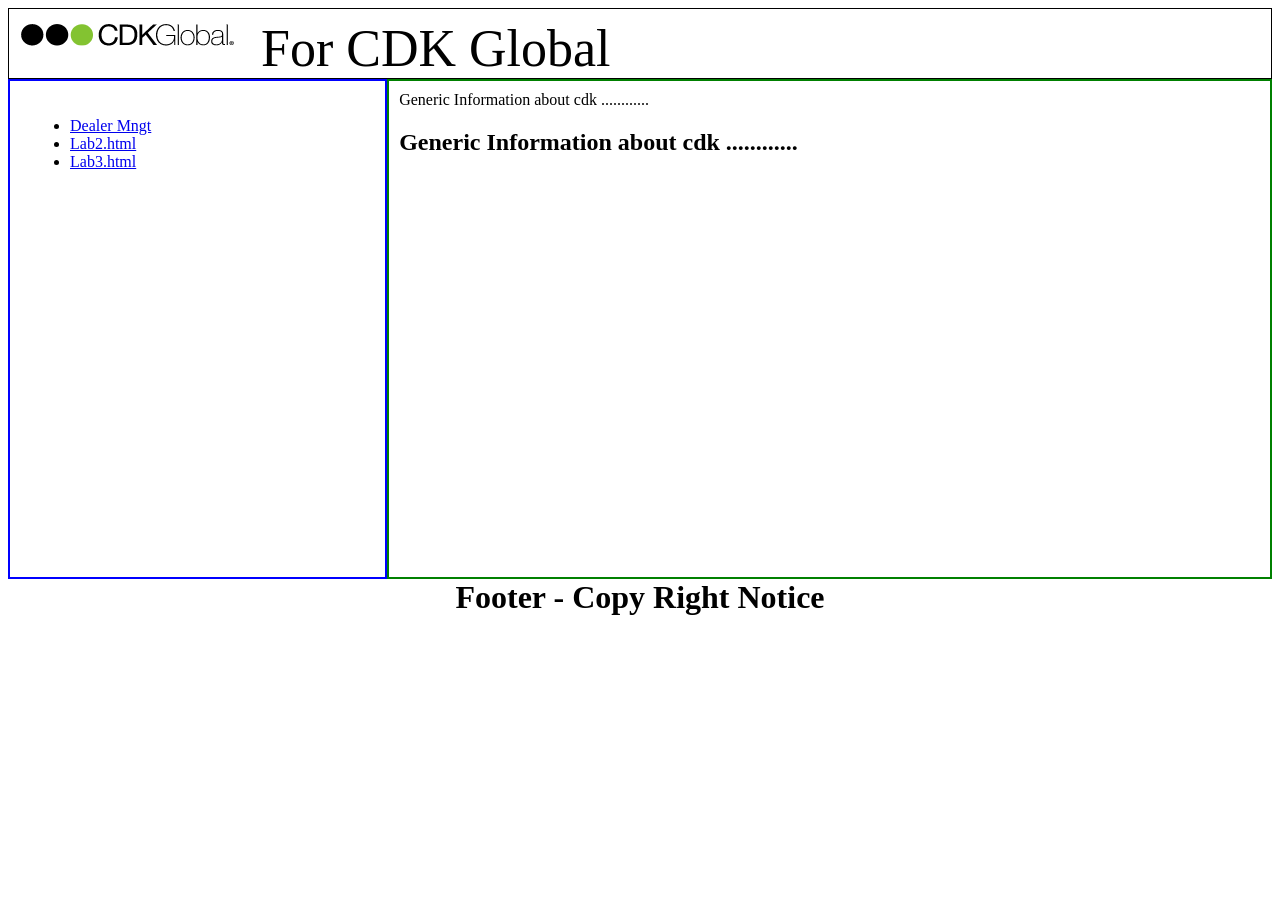
<file: webtech/htmlcss/index.html>
<html>

<head>
    <meta charset="ISO-8859-1">
    <title>Insert title here</title>
 	<link  rel="stylesheet" href="index.css">
    
</head>

<body>
    <header> <img src="logo.png">
        <span class="cname">
            For CDK Global
        </span>
    </header>
    <section>
    	<ul>
    		<li><a href="lab1.html" >Dealer Mngt</a></li>
    		<li><a href="lab2.html" >Lab2.html</a></li>
    		<li><a href="lab3.html" >Lab3.html</a></li>
    	</ul>
    </section>
    <article>
		Generic Information about cdk ............
		<h1>Generic Information about cdk ............</h1>
		
    </article>
    
    <footer><h1>Footer - Copy Right Notice</h1></footer>
</body>

</html>
</file>
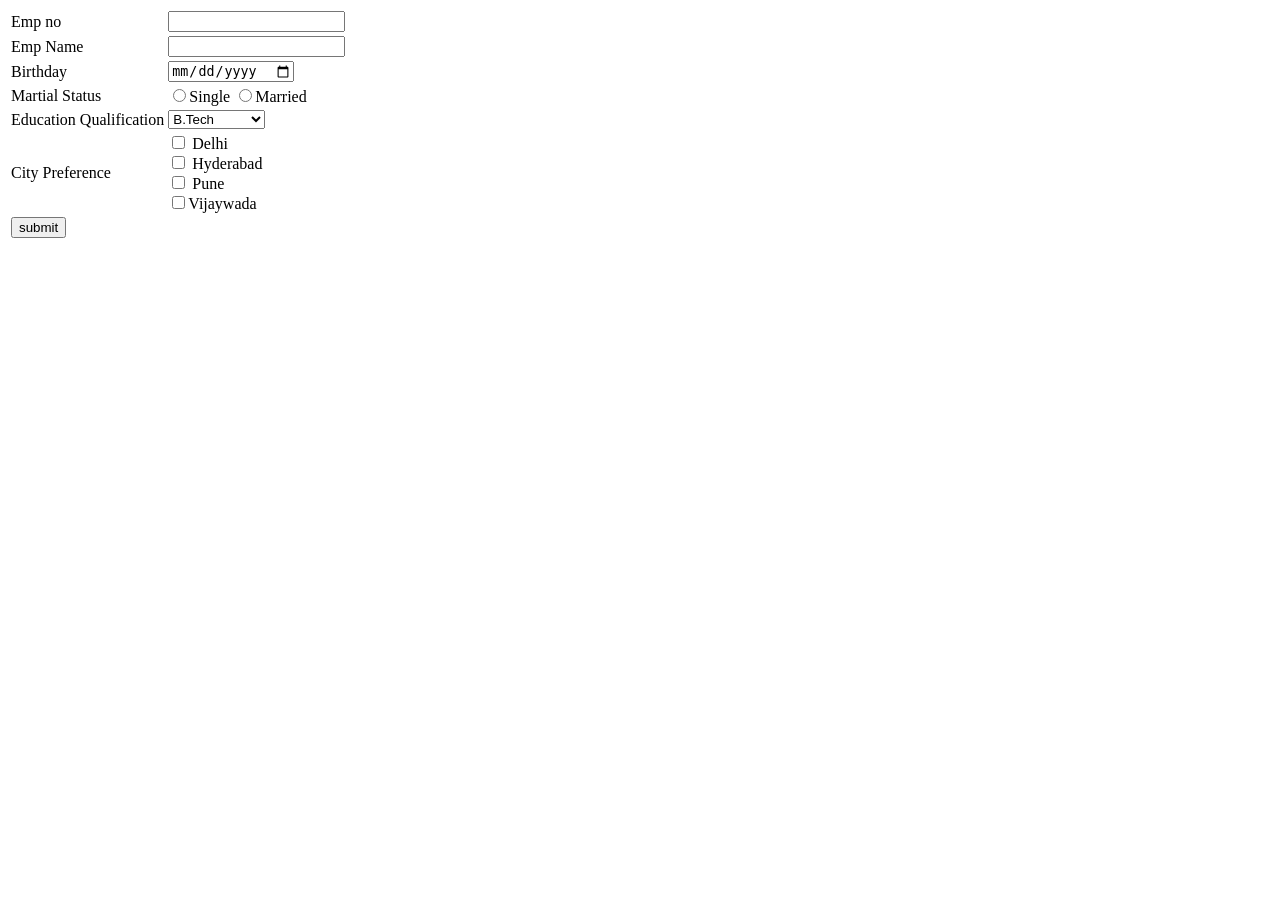
<file: webtech/lab4.html>
<!DOCTYPE html>
<html>
<head>
<meta charset="ISO-8859-1">
<title>Insert title here</title>
</head>
<body>
	<form action="" method="get" >
	<table>
	<tr>
		<td>	<label>Emp no</label></td>
		<td>	<input type="text" name="empno" /> </td>
	</tr>
	<tr>
		<td>	<label>Emp Name</label></td>
		<td>	<input type="text" /> </td>
	</tr>
	<tr>
		<td>	<label>Birthday</label></td>
		<td>	<input type="date" /> </td>
	</tr>
	<tr>
		<td>	<label>Martial Status</label></td>
		<td>	<input type="radio" name="martial">Single
				<input type="radio" name="martial">Married
		 </td>
	</tr>
	<tr>
		<td>	<label>Education Qualification</label></td>
		<td>	<select>
	<option value="btech">B.Tech</option>
	<option value="mtech">M.Tech</option>
	<option value="intermediate">Intermediate</option>
	</select>
	 </td>
	</tr>
	<tr>
		<td>City Preference</td>
		<td><input type ="checkbox" id="city" name="city" value="Delhi" /> Delhi <br/>
	<input type ="checkbox" id="city" name="city" value="Hyderabad" /> Hyderabad <br/>
	<input type ="checkbox" id="city" name="city" value="Pune" /> Pune <br/>
	<input type ="checkbox" id="city" name="city" value="Vijaywada" />Vijaywada <br/>
	</td>
	</tr>
	
	<tr><td><input type ="Submit" value="submit"></td>	
	</table>
	
	</form>
</body>
</html>
</file>
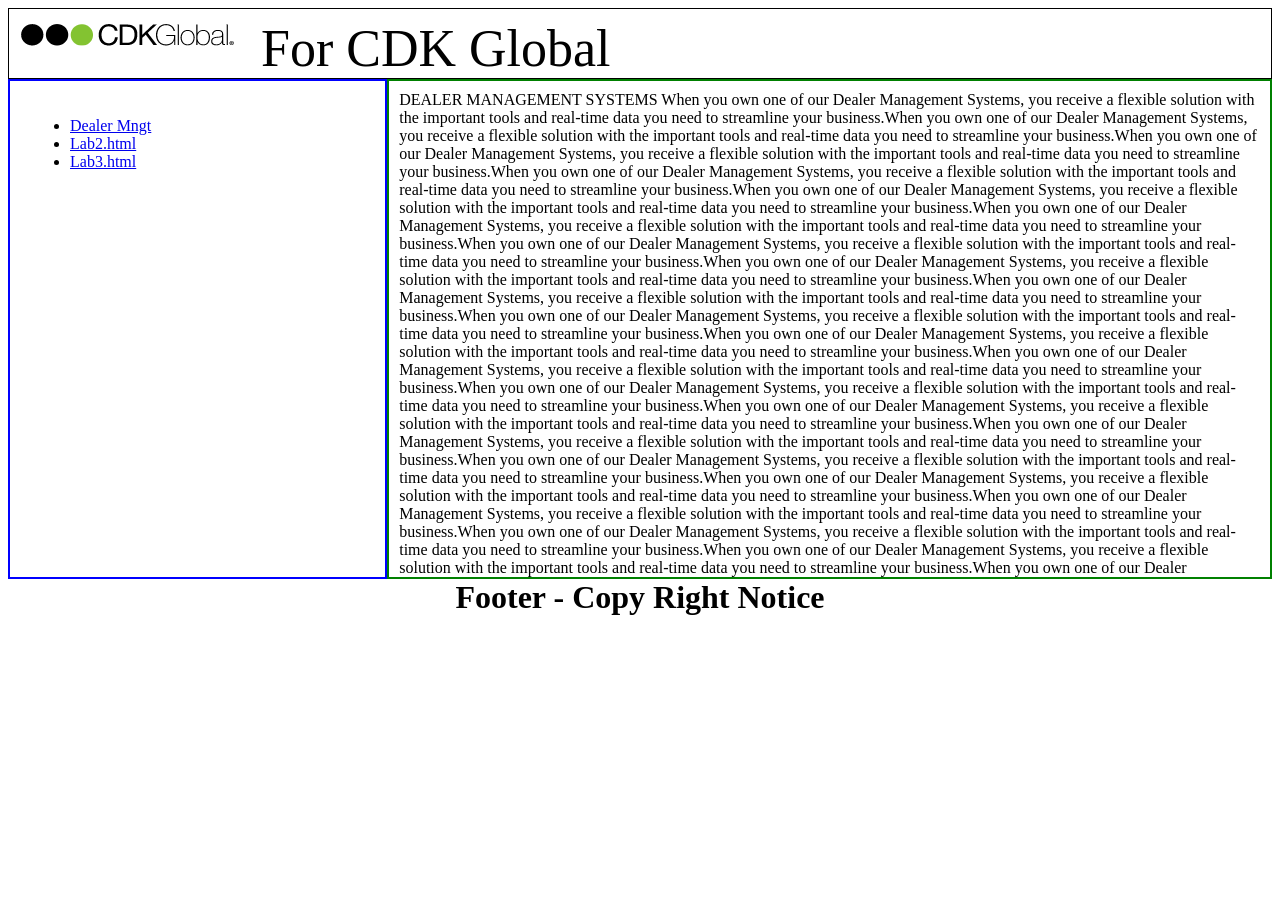
<file: webtech/htmlcss/lab1.html>
<html>

<head>
    <meta charset="ISO-8859-1">
    <title>Insert title here</title>
 	<link  rel="stylesheet" href="index.css">
    
</head>

<body>
    <header> <img src="logo.png">
        <span class="cname">
            For CDK Global
        </span>
    </header>
    <section>
    	<ul>
    		<li><a href="lab1.html" >Dealer Mngt</a></li>
    		<li><a href="lab2.html" >Lab2.html</a></li>
    		<li><a href="lab3.html" >Lab3.html</a></li>
    	</ul>
    </section>
    <article>
		DEALER MANAGEMENT SYSTEMS
When you own one of our Dealer Management Systems, you receive a flexible solution with the important tools and real-time data you need to streamline your business.When you own one of our Dealer Management Systems, you receive a flexible solution with the important tools and real-time data you need to streamline your business.When you own one of our Dealer Management Systems, you receive a flexible solution with the important tools and real-time data you need to streamline your business.When you own one of our Dealer Management Systems, you receive a flexible solution with the important tools and real-time data you need to streamline your business.When you own one of our Dealer Management Systems, you receive a flexible solution with the important tools and real-time data you need to streamline your business.When you own one of our Dealer Management Systems, you receive a flexible solution with the important tools and real-time data you need to streamline your business.When you own one of our Dealer Management Systems, you receive a flexible solution with the important tools and real-time data you need to streamline your business.When you own one of our Dealer Management Systems, you receive a flexible solution with the important tools and real-time data you need to streamline your business.When you own one of our Dealer Management Systems, you receive a flexible solution with the important tools and real-time data you need to streamline your business.When you own one of our Dealer Management Systems, you receive a flexible solution with the important tools and real-time data you need to streamline your business.When you own one of our Dealer Management Systems, you receive a flexible solution with the important tools and real-time data you need to streamline your business.When you own one of our Dealer Management Systems, you receive a flexible solution with the important tools and real-time data you need to streamline your business.When you own one of our Dealer Management Systems, you receive a flexible solution with the important tools and real-time data you need to streamline your business.When you own one of our Dealer Management Systems, you receive a flexible solution with the important tools and real-time data you need to streamline your business.When you own one of our Dealer Management Systems, you receive a flexible solution with the important tools and real-time data you need to streamline your business.When you own one of our Dealer Management Systems, you receive a flexible solution with the important tools and real-time data you need to streamline your business.When you own one of our Dealer Management Systems, you receive a flexible solution with the important tools and real-time data you need to streamline your business.When you own one of our Dealer Management Systems, you receive a flexible solution with the important tools and real-time data you need to streamline your business.When you own one of our Dealer Management Systems, you receive a flexible solution with the important tools and real-time data you need to streamline your business.When you own one of our Dealer Management Systems, you receive a flexible solution with the important tools and real-time data you need to streamline your business.When you own one of our Dealer Management Systems, you receive a flexible solution with the important tools and real-time data you need to streamline your business.When you own one of our Dealer Management Systems, you receive a flexible solution with the important tools and real-time data you need to streamline your business.When you own one of our Dealer Management Systems, you receive a flexible solution with the important tools and real-time data you need to streamline your business.When you own one of our Dealer Management Systems, you receive a flexible solution with the important tools and real-time data you need to streamline your business.When you own one of our Dealer Management Systems, you receive a flexible solution with the important tools and real-time data you need to streamline your business.When you own one of our Dealer Management Systems, you receive a flexible solution with the important tools and real-time data you need to streamline your business.When you own one of our Dealer Management Systems, you receive a flexible solution with the important tools and real-time data you need to streamline your business.When you own one of our Dealer Management Systems, you receive a flexible solution with the important tools and real-time data you need to streamline your business.When you own one of our Dealer Management Systems, you receive a flexible solution with the important tools and real-time data you need to streamline your business.When you own one of our Dealer Management Systems, you receive a flexible solution with the important tools and real-time data you need to streamline your business.When you own one of our Dealer Management Systems, you receive a flexible solution with the important tools and real-time data you need to streamline your business.When you own one of our Dealer Management Systems, you receive a flexible solution with the important tools and real-time data you need to streamline your business.When you own one of our Dealer Management Systems, you receive a flexible solution with the important tools and real-time data you need to streamline your business.When you own one of our Dealer Management Systems, you receive a flexible solution with the important tools and real-time data you need to streamline your business.When you own one of our Dealer Management Systems, you receive a flexible solution with the important tools and real-time data you need to streamline your business.When you own one of our Dealer Management Systems, you receive a flexible solution with the important tools and real-time data you need to streamline your business.When you own one of our Dealer Management Systems, you receive a flexible solution with the important tools and real-time data you need to streamline your business.When you own one of our Dealer Management Systems, you receive a flexible solution with the important tools and real-time data you need to streamline your business.When you own one of our Dealer Management Systems, you receive a flexible solution with the important tools and real-time data you need to streamline your business.When you own one of our Dealer Management Systems, you receive a flexible solution with the important tools and real-time data you need to streamline your business.When you own one of our Dealer Management Systems, you receive a flexible solution with the important tools and real-time data you need to streamline your business.When you own one of our Dealer Management Systems, you receive a flexible solution with the important tools and real-time data you need to streamline your business.When you own one of our Dealer Management Systems, you receive a flexible solution with the important tools and real-time data you need to streamline your business.When you own one of our Dealer Management Systems, you receive a flexible solution with the important tools and real-time data you need to streamline your business.When you own one of our Dealer Management Systems, you receive a flexible solution with the important tools and real-time data you need to streamline your business.When you own one of our Dealer Management Systems, you receive a flexible solution with the important tools and real-time data you need to streamline your business.When you own one of our Dealer Management Systems, you receive a flexible solution with the important tools and real-time data you need to streamline your business.When you own one of our Dealer Management Systems, you receive a flexible solution with the important tools and real-time data you need to streamline your business.

    </article>
    
    <footer><h1>Footer - Copy Right Notice</h1></footer>
</body>

</html>
</file>
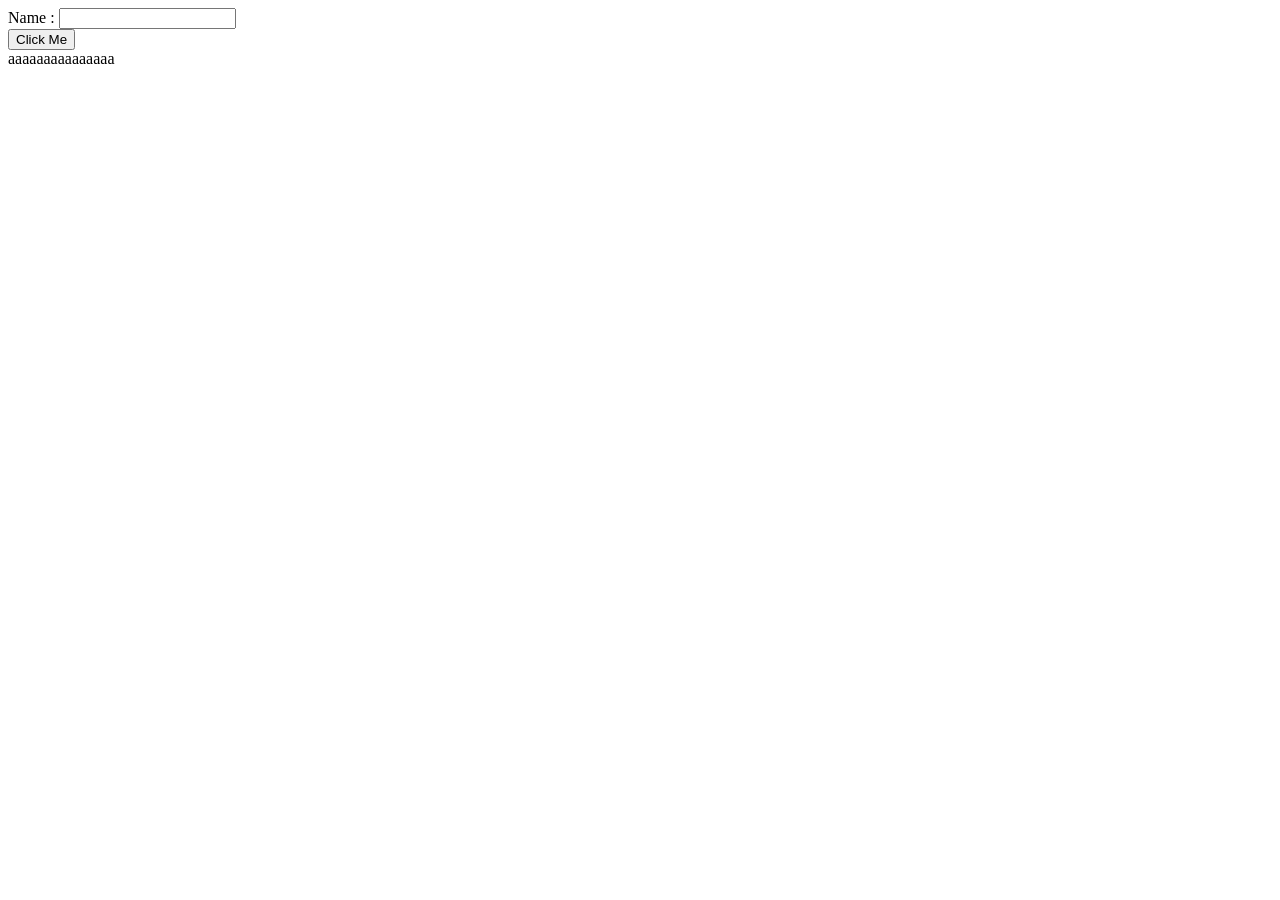
<file: webtech/js/lab1.html>
<!DOCTYPE html>
<html>
<head>
<meta charset="ISO-8859-1">
<title>Insert title here</title>
<script type="text/javascript">

function test1(){
	
	console.log(document.getElementById("mynm").value);
	document.getElementById("btn").value = document.getElementById("mynm").value
	
}
</script>

</head>
<body>
Name : <input type="text" id="mynm" /><br/>
<input id="btn" type="button" value="Click Me" onclick="test1()" />
<div id="display">
	aaaaaaaaaaaaaaa
</div>
</body>
</html>
</file>
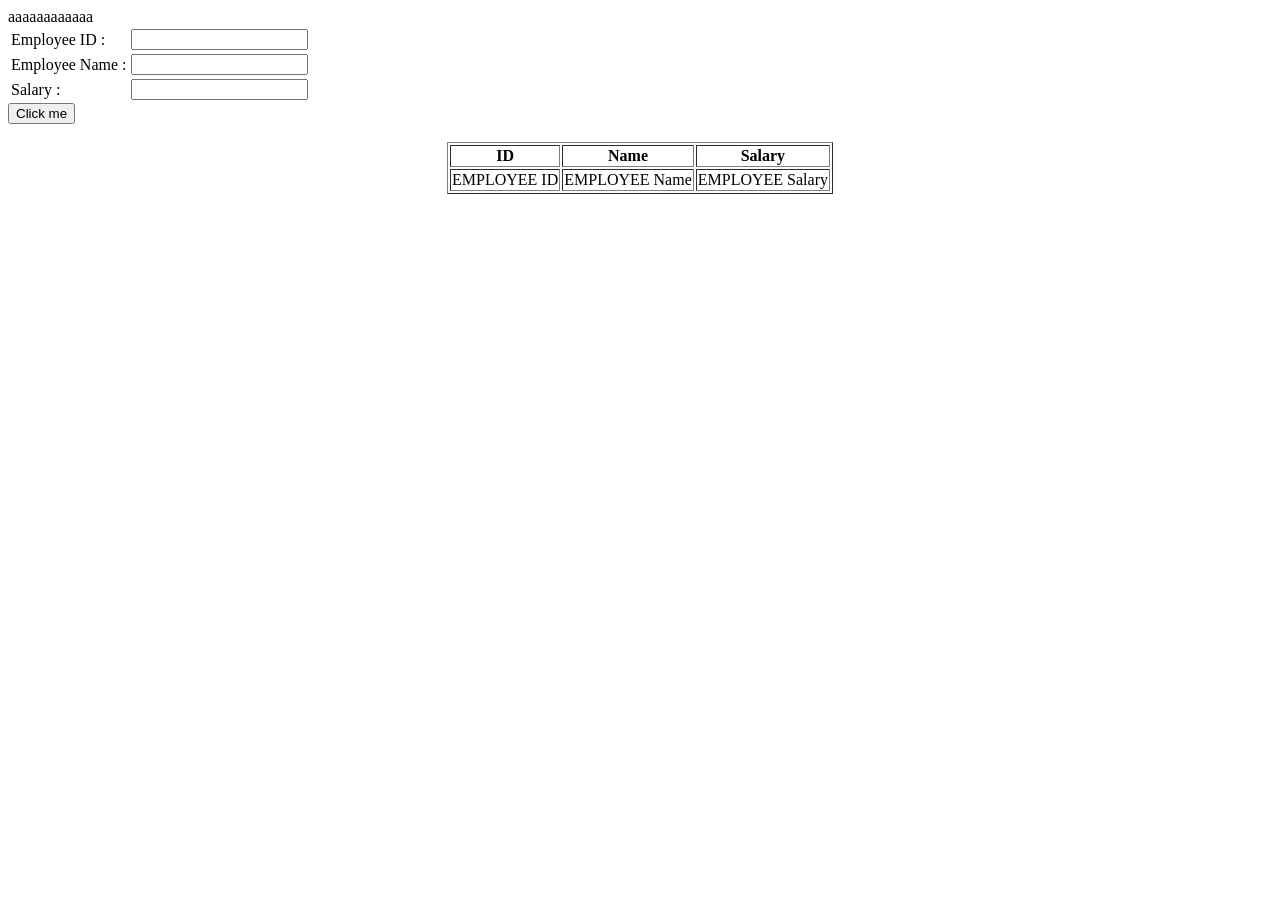
<file: webtech/js/lab3.html>
<!DOCTYPE html>
<html>
<head>
<meta charset="ISO-8859-1">
<title>JS LAB 2 </title>
<script type="text/javascript">
	 function check(){
		 console.log("init- on body click  ");
	 }
	 function test1(){
		 var str = "<td>" + document.getElementById("empId").value  + "</td>" +
		 				"<td>" +  document.getElementById("empName").value + "</td>" + 
		 				"<td>" + document.getElementById("salary").value + "</td>";
		 
		 				
		 console.log("test1 - on button click");
		 document.getElementById("mytr").innerHTML = str;
		 
	 }
	 
</script>
</head>
<body onclick="check()" >
aaaaaaaaaaaa
    <table>
         
         <tr>
         <td>Employee ID   :</td>
         <td><input type="number" id="empId"></td>
         </tr>
         <tr>
            <td>Employee Name  :</td>
            <td><input type="text" id="empName"></td>
         </tr>
         <tr>
            <td>Salary  : </td>
            <td><input type="number" id="salary"></td>
         </tr>
    </table>
	<input type="button" value="Click me" onclick="test1()"/><br/><br/>
	
	<table border="1px" align="center">
	   	     <tr>
	         <th> ID</th>
	         <th> Name</th>
	         <th> Salary</th>
	     </tr>
	     <tr id="mytr">
	         <td >EMPLOYEE ID</td>
	         <td >EMPLOYEE Name</td>
	         <td >EMPLOYEE Salary</td>
	     </tr>
	</table>
   

</body>
</html>
</file>
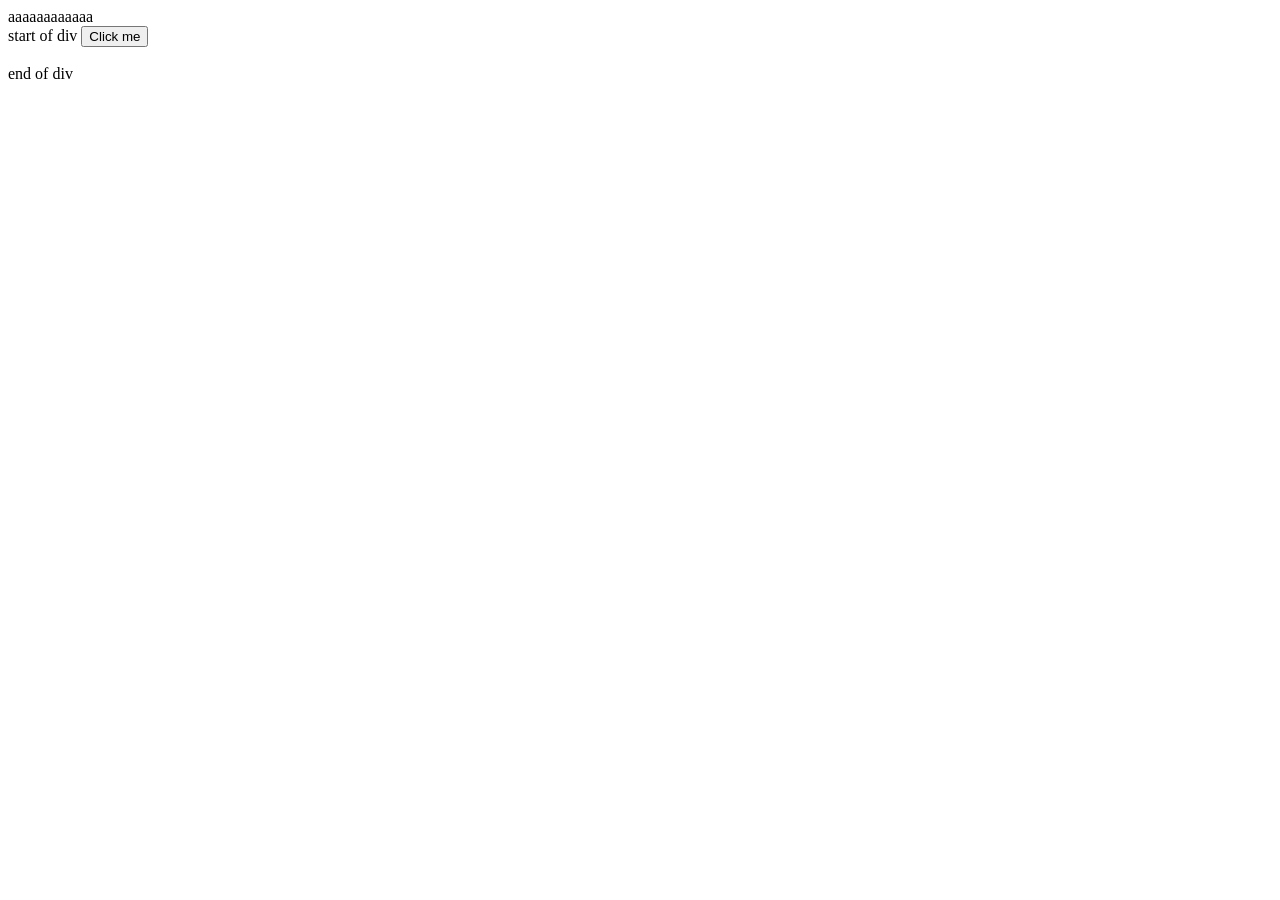
<file: webtech/js/lab4.html>
<!DOCTYPE html>
<html>
<head>
<meta charset="ISO-8859-1">
<title>JS LAB 2 </title>
<script type="text/javascript">
	 function bodyclick(){
		 
		 console.log("body click  ");
	 }
	 function buttonclick(){
		 console.log("btnclick ");
	 }
	 function divclick(){
		 console.log("divclick ");
	 }
	   
	 
</script>
</head>
<body onclick="bodyclick()" >
   aaaaaaaaaaaa
   <div onclick="divclick()">
   start of div
    <input type="button" value="Click me" onclick="buttonclick()"/><br/><br/>
    end of div
	</div>

</body>
</html>
</file>
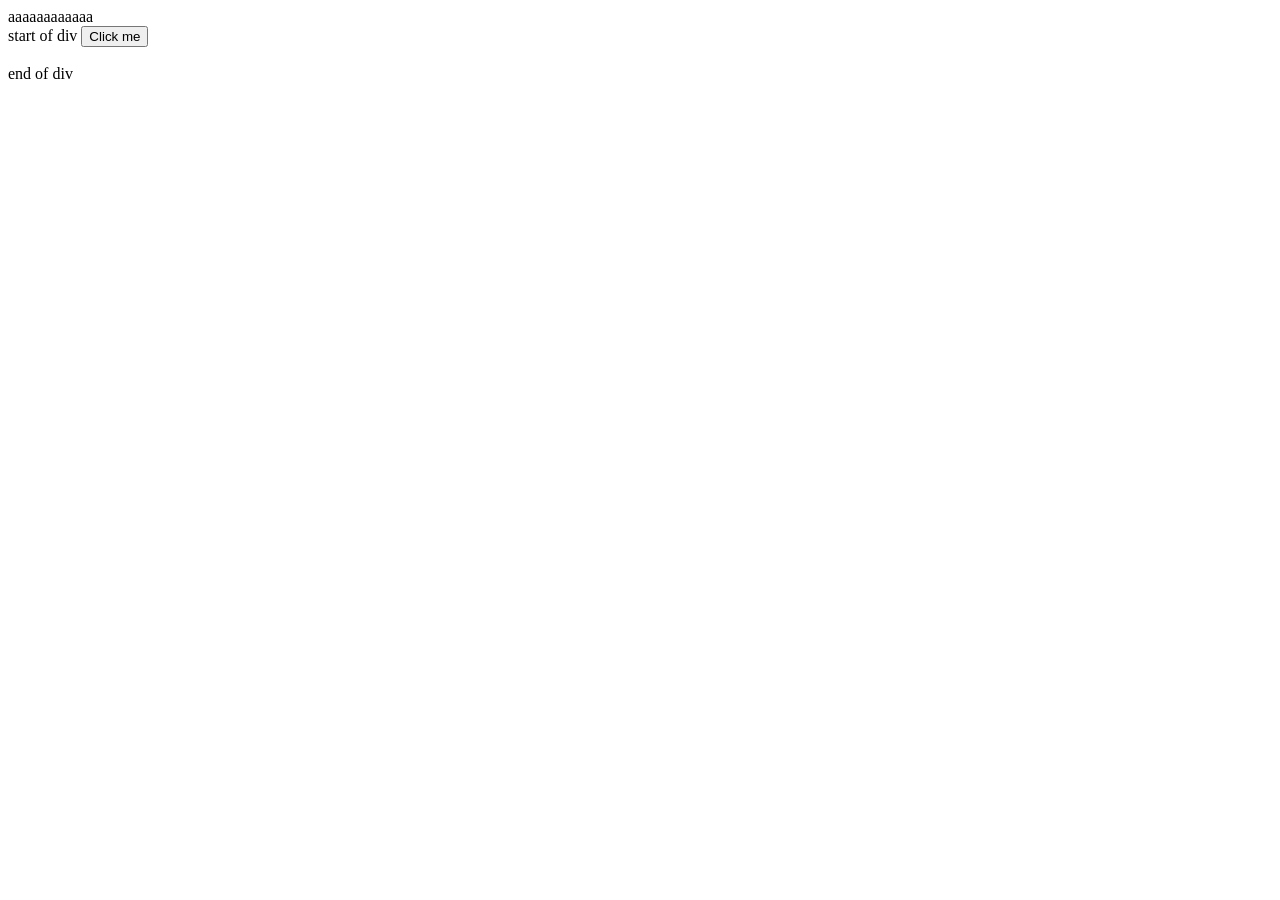
<file: webtech/js/lab5.html>
<!DOCTYPE html>
<html>
<head>
<meta charset="ISO-8859-1">
<title>JS LAB 2 </title>
<script type="text/javascript">
	 function bodyclick(){
		 console.log("body click  ");
		 console.log(event)
	 }
	 function buttonclick(event ){
		 console.log("btnclick ");
		 console.log(event);
		 event.stopPropagation();
		 
	 }
	 function divclick(){
		 console.log("divclick ");
		 console.log(event)
		 
	 }
	   
	 
</script>
</head>
<body onclick="bodyclick()" >
   aaaaaaaaaaaa
   <div onclick="divclick()">
   start of div
    <input type="button" value="Click me" onclick="buttonclick(event)"/><br/><br/>
    end of div
	</div>

</body>
</html>
</file>
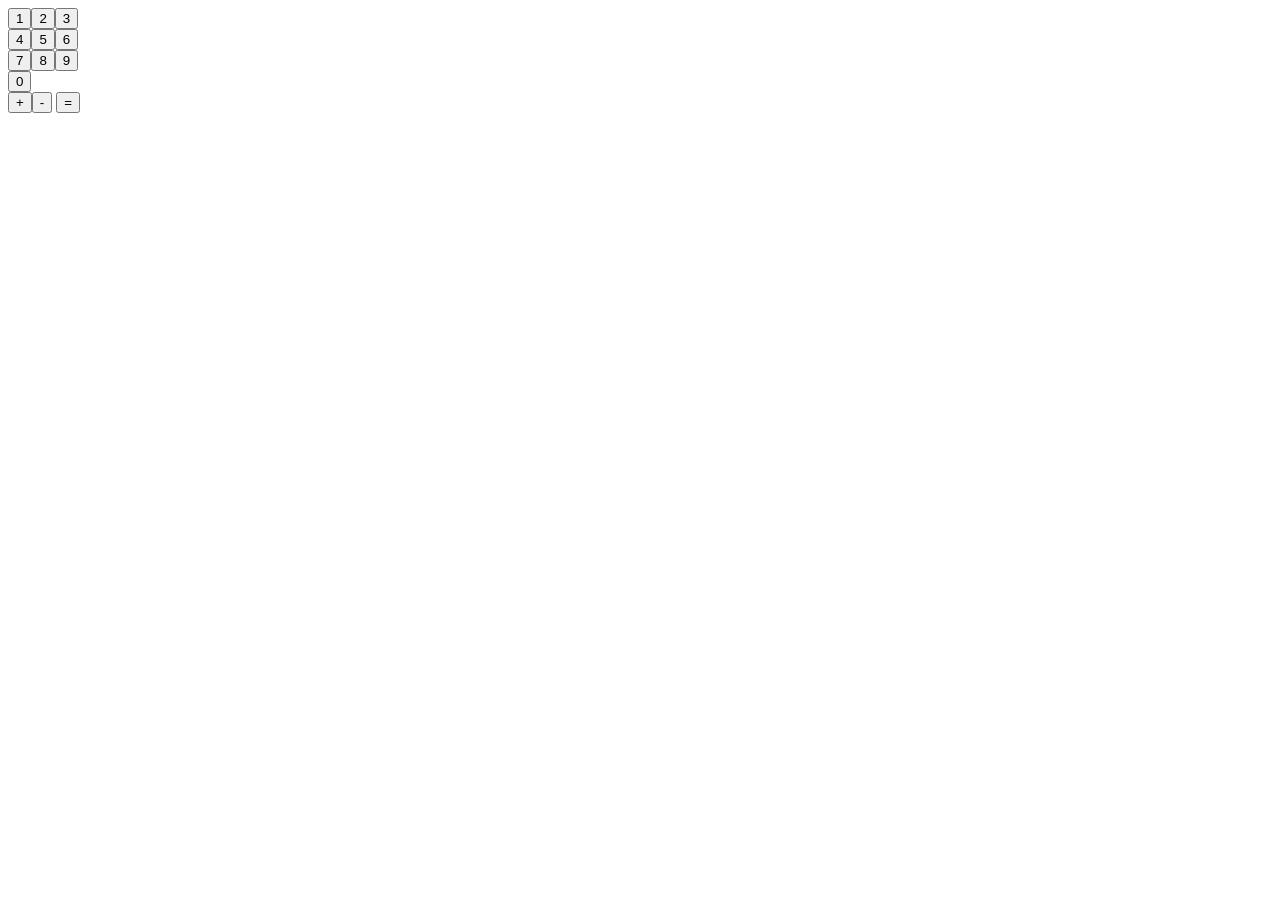
<file: webtech/js/lab6.html>
<!DOCTYPE html>
<html>
<head>
<meta charset="ISO-8859-1">
<title>JS LAB 2 </title>
<script type="text/javascript">
	var no1 =0
	var no2 = 0
	 var op="N" 
	 function divnumbers(event){
		 //console.log(event.srcElement.value)
		
		 if (op==="N"){
			 no1 = event.srcElement.value
		 } 
		 else
			 {
			 no2 =  event.srcElement.value
			 }
	console.log("no1 = " + no1 + ", no2 = " + no2 + " op = " + op) 
	}
	function divop(event){
		op = event.srcElement.value;
	}
	
	function result()
	{
		if (op!=="N"){
		var ans = (op==="+")? parseInt(no1) +parseInt(no2):parseInt(no1) -parseInt(no2);
			
/*		var ans = 0
		if()
			{
				ans = parseInt(no1) +parseInt(no2);
			}
		else if(op==="-")
			{
			ans = parseInt(no1) -parseInt(no2);
			}
	*/
		document.getElementById("result").innerHTML = ans
		op="N"
		}
	}
</script>
</head>
<body >
<div id="numbers" onclick="divnumbers(event)">
    <input type="button" value="1" /><input type="button" value="2" /><input type="button" value="3" /><br/>
    <input type="button" value="4" /><input type="button" value="5" /><input type="button" value="6" /><br/>
    <input type="button" value="7" /><input type="button" value="8" /><input type="button" value="9" /><br/>
    <input type="button" value="0" /><br/>
  </div>
    <span onclick="divop(event)"><input type="button" value="+" /><input type="button" value="-" /></span>
    
    <input type="button" value="="  onclick="result()"/><br/>
   <div id="result"></div>    

</body>
</html>
</file>
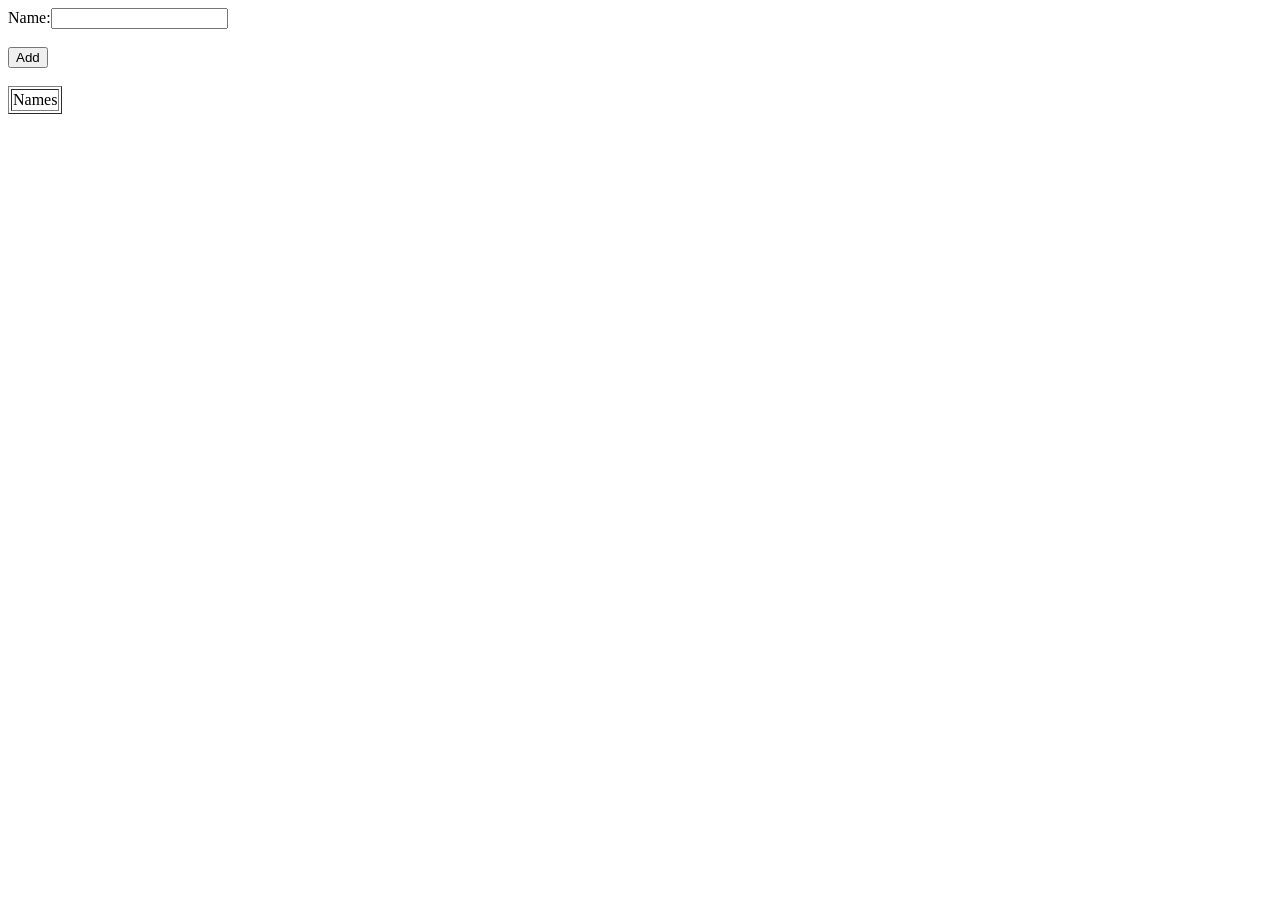
<file: webtech/js/lab7.html>
<!DOCTYPE html>
<html>
<head>
<meta charset="ISO-8859-1">
<title>Arrays</title>
<script>
var names=new Array()
/*function addToArray(){
	
	names.push(document.getElementById("inp").value)
	var s=""
    for(i=0;i<names.length;i++){
		s +="<tr>"+"<td>"+names[i]+"</td>"+"</tr>"
}
	s="<tr>"+"<td>"+"Names:"+"</td>"+"</tr>"+s;
	document.getElementById("mytbl").innerHTML=s;
}
*/
function addToArray(){
	var table = document.getElementById("mytbl");
	var row = table.insertRow(-1);
	var cell1 = row.insertCell(0);
	cell1.innerHTML = document.getElementById("inp").value;
}
</script>
</head>

<body>
Name:<input id="inp" type="text"><br/><br/>
<input type="button" id="btn" value="Add" onclick="addToArray()"><br/><br/>
<div id="div1">
<table border="1" id="mytbl">
<tr>
<td>Names
</tr>
</table>
</div>
</body>
</html>
</file>
<file: webtech/htmlcss/index.css>
@CHARSET "ISO-8859-1";
    *{
    box-sizing: border-box;
    
    }
    header {
            border: 1px solid black;
        }

    span.cname {
            font-size: 52px;
        }
    section{
    	float: left;
    	width:30%;
    	padding:20px;
height:500px;    
	border: 2px solid blue;
    }
    article{
float:right;
width:70%;
height:500px;
padding:10px;
    	border: 2px solid green;
    	overflow-y: scroll;

}
footer {
� border:2px solid green;
  text-align:center;
� position:absolute;
� bottom:0;
� width:100%;
}
</file>
